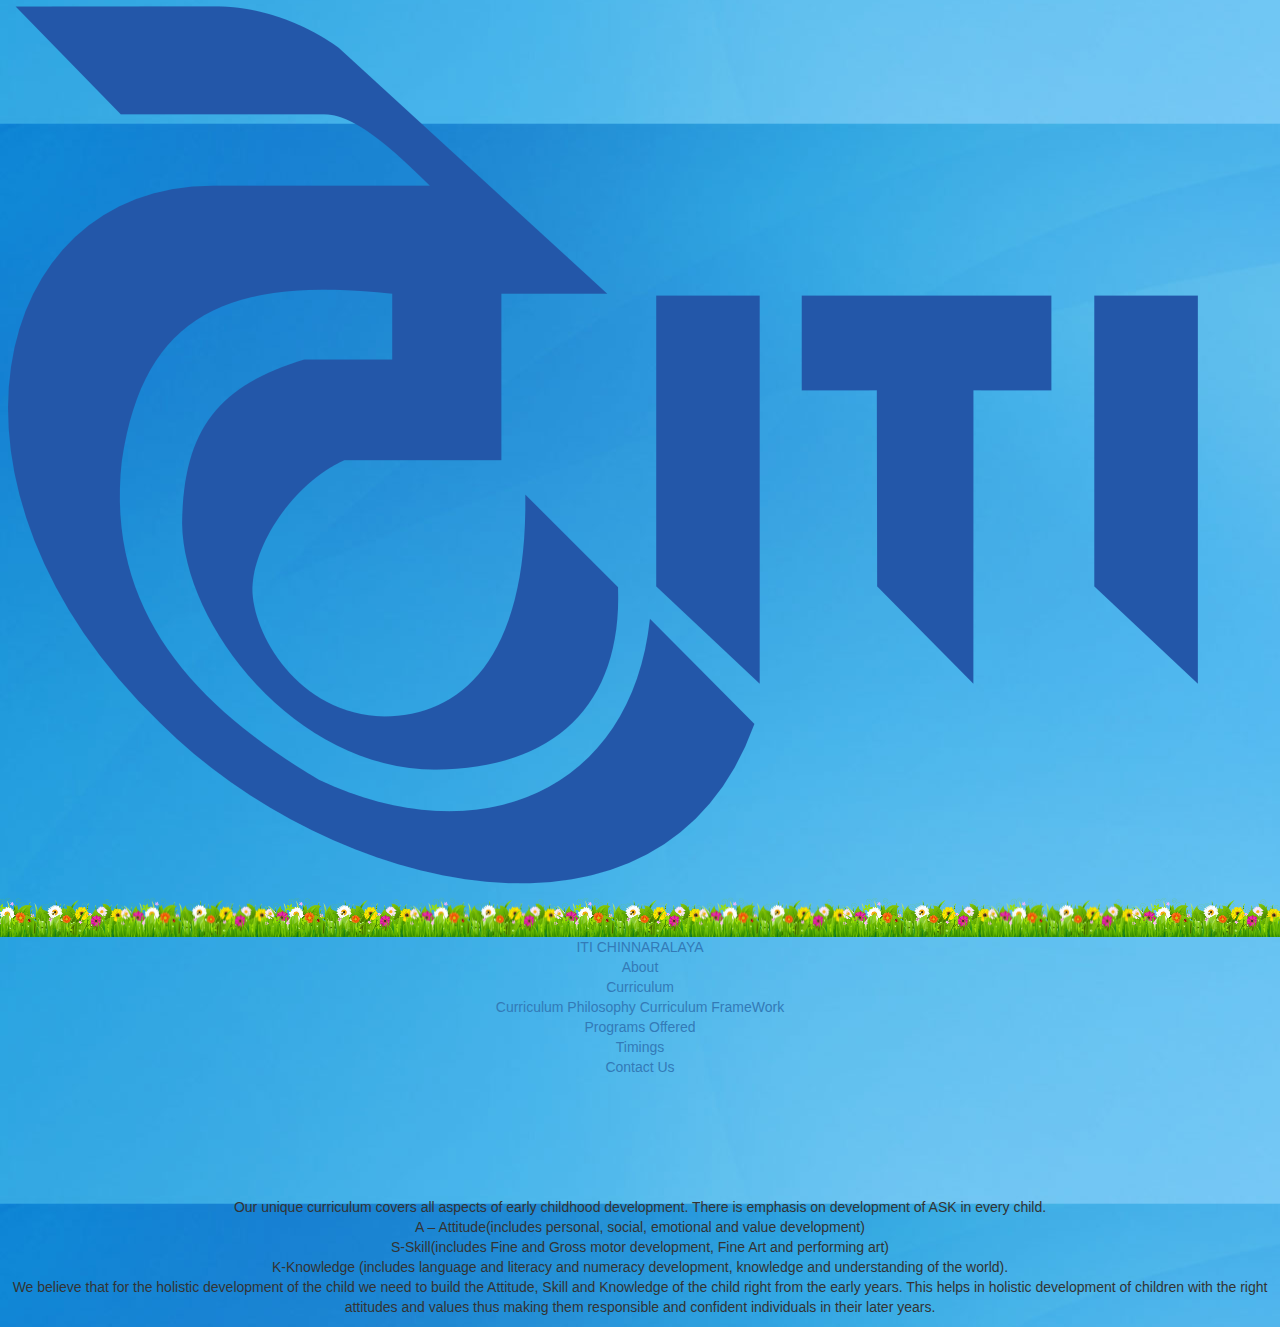
<file: c2.html>
<html>

<head>
  <title>ITI CHINNARALAYA</title>
  <link rel="stylesheet" href="style.css">
  <meta name="viewport" content="width=device-width, initial-scale=1">

  <link rel="stylesheet" href="https://maxcdn.bootstrapcdn.com/bootstrap/3.4.0/css/bootstrap.min.css">

  <script src="https://ajax.googleapis.com/ajax/libs/jquery/3.4.1/jquery.min.js"></script>

  <script src="https://maxcdn.bootstrapcdn.com/bootstrap/3.4.0/js/bootstrap.min.js"></script>

  <link rel="stylesheet" href="https://cdnjs.cloudflare.com/ajax/libs/font-awesome/4.7.0/css/font-awesome.min.css">
</head>

<body>

  <div class="announcement">
    <marquee id="marqueeStyle" onmouseover="this.stop();" onmouseout="this.start();">
      <img src="iti.png">
    </marquee>
  </div>
  <div class="row">
    <img class="img1" src="b3.png">
    <img class="img1" src="b3.png">
    <img class="img1" src="b3.png">
    <img class="img1" src="b3.png">
    <img class="img1" src="b3.png">
    <img class="img1" src="b3.png">

    <img class="img1" src="b3.png">
    <img class="img1" src="b3.png">

    <img class="img1" src="b3.png">

  </div>
  
<center>
    <div class="myNavbar topnav-centered">

      <div class="dropdown">
        <div>
          <a class="dropbtn" href="index.html">ITI CHINNARALAYA</a>
        </div>
        <div class="dropdown">
         <a class="dropbtn" href="aboutpage.html">About</a>
        </div>
        <div class="dropdown">
          <a class="dropbtn" href="">Curriculum</a>
          <div class="dropdown-content">
          <a href="curriculum.html">Curriculum Philosophy</a>
          <a href="c2.html">Curriculum FrameWork</a>
        </div>
        </div>

        <div class="dropdown">
          <a class="dropbtn" href="program.html">Programs Offered</a>
         
        </div>
        <div class="dropdown">
          <a class="dropbtn" href="timing.html">Timings</a>
         
        </div>
       
        <div class="dropdown">
          <a class="dropbtn" href="contact.html">Contact Us</a>
    
        </div>
      </div>

    </div>
  </center> 

<br>
<br>
<br>
<br>
<br>
<br>
<center>
    <p>
        Our unique curriculum covers all aspects of early childhood
development. There is emphasis on development of ASK in
every child.
<br>
A – Attitude(includes personal, social, emotional and value
development)
<br>
S-Skill(includes Fine and Gross motor development, Fine Art
and performing art)
<br>
K-Knowledge (includes language and literacy and numeracy
development, knowledge and understanding of the world).
<br>
We believe that for the holistic development of the child
we need to build the Attitude, Skill and Knowledge of the
child right from the early years. This helps in holistic
development of children with the right attitudes and values
thus making them responsible and confident individuals in
their later years.
    </p>
</center>
</file>
<file: style.css>
body{
  background: url("blue.jpg");
  background-position: center;
  overflow-x: hidden;

}
.cont{
 
  overflow-x: hidden;
  color: #ddd;
  font-size: 30px;
text-align: center;
}
#mar{
    width:50;
    height:50;
}
.im{
  border: 5px ridge white;
 
  border-radius: 100px;

}
.carousel-control{
  background-color: peachpuff;
}
.navbar {
  overflow: hidden;

height:90;
}

.navbar a {
  
  float: left;
  font-size: 16px;
  color: white;
  text-align: center;
  padding: 14px 16px;
  text-decoration: none;
  border-radius:20px ;
  width:11%;
  height: 65;
  border-radius: 20px;
  margin:10px;
  margin-bottom: 5px;
  border: 5px double white;
  
}

.navbar a{
  transition: transform .2s;
  animation-name:example;
  animation-duration:5s ;
  animation-iteration-count: infinite;

}

@keyframes example{
  from{box-shadow: 10px 10px 20px white;}
  to{box-shadow: 10px 10px 20px red;}
}
.welcome{
  font-family: 'Merienda', cursive;
  -webkit-animation: welcome 1s ease-in-out infinite alternate;
  -moz-animation: welcome 1s ease-in-out infinite alternate;
  animation: welcome 1s ease-in-out infinite alternate;
  font-size:40px;
}

@-webkit-keyframes welcome {
  from {
    text-shadow: 0 0 10px #fff, 0 0 20px #fff, 0 0 30px #e60073, 0 0 40px #e60073, 0 0 50px #e60073, 0 0 60px #e60073, 0 0 70px #e60073;
  }
  to {
    text-shadow: 0 0 20px #fff, 0 0 30px #ff4da6, 0 0 40px #ff4da6, 0 0 50px #ff4da6, 0 0 60px #ff4da6, 0 0 70px #ff4da6, 0 0 80px #ff4da6;
  }
}


.navbar a:hover{
   color:white;
   transform: scale(1.2);
}


.img1{
    
width:11.5%;
 padding:0px;
 margin:0px;
 border:0px;
  margin-left: -10;

}



marquee{
  font-size: 15px;
  font-weight: bold;
  font-style: initial;
  font-family: 'Merienda', cursive;
  color:white;
}
.container {
  border: 2px solid #dedede;
 
  border-radius: 5px;
  padding: 5px;
width:40px;
white-space: pre-line;
  border-color: #ccc;
 
}

.container img {
  float: left;
 height:100px ;
  margin-right: 10px;
  margin-left: 10px;
  border-radius: 50%;
  
}
/* Style the right image */
.container img.right {
  float: right;
  margin-left: 20px;
  margin-right:20px;
}

/* Style time text */
.time-right {
  float: right;
  margin-right: 700px;
  color:black;
}
/* Slideshow container */
.slideshow-container {
  position: relative;
  background: plum;
}

/* Slides */
.mySlides {
  display: none;
  padding: 30px;
  text-align: center;
}

/* Next & previous buttons */
.prev, .next {
  cursor: pointer;
  position: absolute;
  top: 50%;
  width: auto;
  margin-top: -30px;
  padding: 16px;
  color: #888;
  font-weight: bold;
  font-size: 20px;
  border-radius: 0 3px 3px 0;
  user-select: none;
}

/* Position the "next button" to the right */
.next {
  position: absolute;
  right: 0;
  border-radius: 3px 0 0 3px;
}

/* On hover, add a black background color with a little bit see-through */
.prev:hover, .next:hover {
  background-color: rgba(0,0,0,0.8);
  color: white;
}

/* The dot/bullet/indicator container */
.dot-container {
  text-align: center;
  padding: 20px;
  background: #ddd;
}

/* The dots/bullets/indicators */
.dot {
  cursor: pointer;
  height: 15px;
  width: 15px;
  margin: 0 2px;
  background-color:black;
  border-radius: 50%;
  display: inline-block;
  transition: background-color 0.6s ease;
}

/* Add a background color to the active dot/circle */
.active, .dot:hover {
  background-color: #717171;
}

/* Add an italic font style to all quotes */
q {font-style: italic;}

/* Add a blue color to the author */
.author {color: black;
font-weight:bold}
</file>
